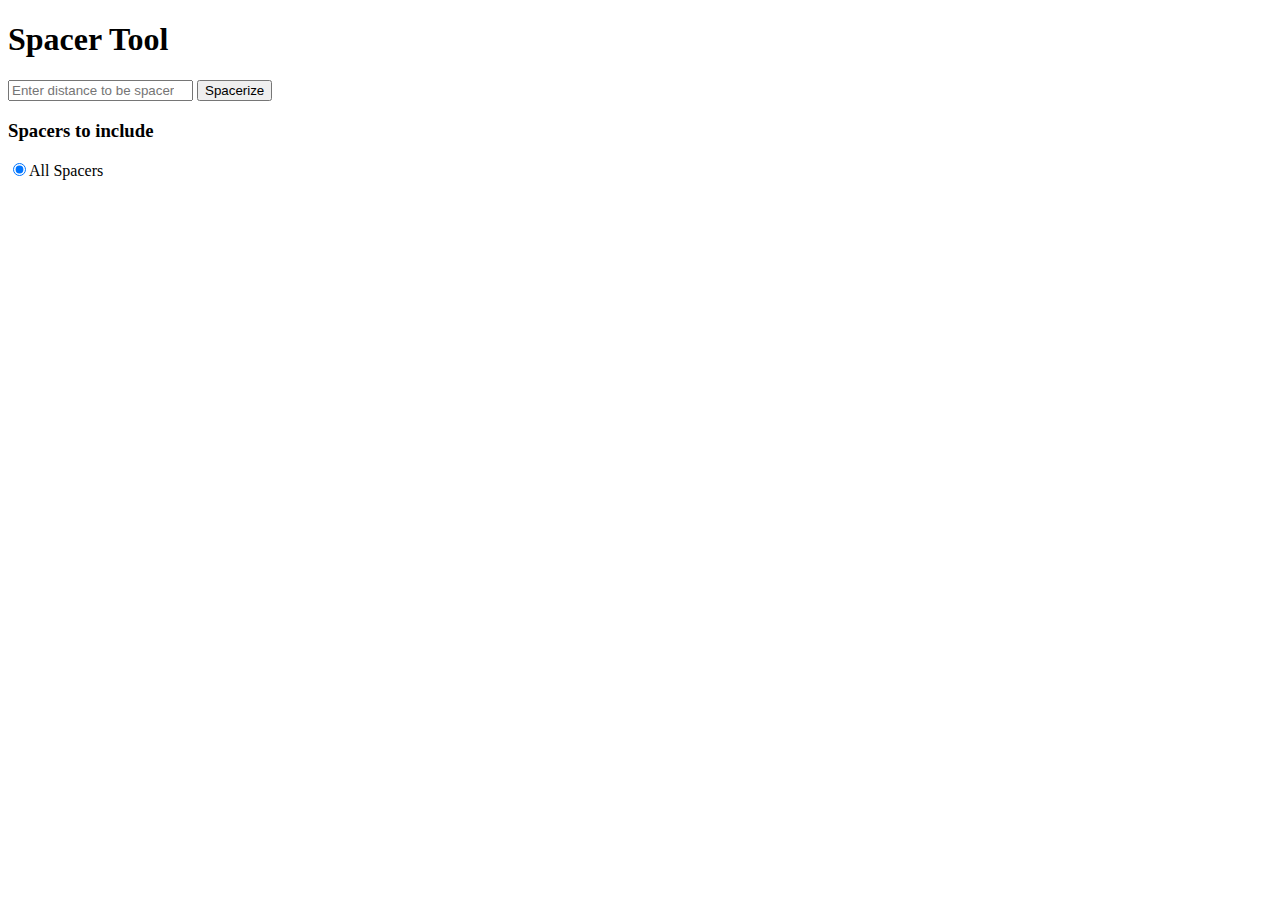
<file: spacer.html>
<!DOCTYPE html>
<html lang="en">
	<head>
		<Title>Spacer Tool</Title>
		<script>
			function spacerize() {
				var input = document.getElementById("spacer_input").value;

				var all_spacers = document.getElementById("all_spacers").checked;

				//This list must be sorted in order of length, descending.
				var spacers = [
					"1/2 inch spacer",	0.5,
					"3/8 inch spacer",	0.375,
					"4.6mm spacer",		0.314961,
					"1/4 inch spacer",	0.25,
					"8mm spacer",		0.181102,
					"1/8 inch spacer",	0.125,
				];

				var output = [];

				if (all_spacers) {
					for (var i = 0; i < spacers.length; i++) {
						console.log("all spacers...");
						console.log("finding out how many " + spacers[i] + " spacers");
						var spacer_count = Math.floor(input/spacers[i]);	
						console.log("found " + spacer_count + " " + spacers[i] + "inch spacers");
						input = input - (spacer_count * spacers[i]);
						//put number of spacers in number array
						output.push(spacer_count);

					}
					for (var i = 0; i < output.length; i++) {
						console.log(output[i] + " " + spacer_names[i]);
						const p = document.createElement("p");
						const p_text = document.createTextNode(output[i] + " " + spacer_names[i]);
						p.appendChild(p_text);
						document.body.appendChild(p);
					}

				}
				

			}
		</script>
	</head>
	<body>
		<h1>Spacer Tool</h1>
		<input type="number" id="spacer_input" placeholder="Enter distance to be spacerized">
		<button id="spacer_button" onclick="spacerize()">Spacerize</button>

		<br>

		<h3>Spacers to include</h1>
		<input type="radio" name="all_spacers" value="all" id="all_spacers" checked>All Spacers<br>
		<!--
		<input type="radio" name="all_spacers" value="specific">Specific Spacers<br>
		<ul id="spacer_list>
			<li>
				<label for="spacer_checkbox">0.5 inch spacer<label>
				<input type="checkbox" id="1_2_spacer_checkbox">
			</li>
			<li>
				<label for="spacer_checkbox">0.25 inch spacer<label>
				<input type="checkbox" id="1_4_spacer_checkbox">
			</li>
			<li>
				<label for="spacer_checkbox">0.125 inch spacer<label>
				<input type="checkbox" id="1_8_spacer_checkbox">
			</li>
			<li>
				<label for="spacer_checkbox">0.375 inch spacer<label>
				<input type="checkbox" id="3_8_spacer_checkbox">
			</li>
			<li>

				<label for="spacer_checkbox">4.6mm spacer<label>
				<input type="checkbox" id="4_6mm_spacer_checkbox">
			</li>
			<li>
				<label for="spacer_checkbox">8mm spacer<label>
				<input type="checkbox" id="8mm_spacer_checkbox">
			</li>
		</ul>
		-->
	</body>
</html>
</file>
